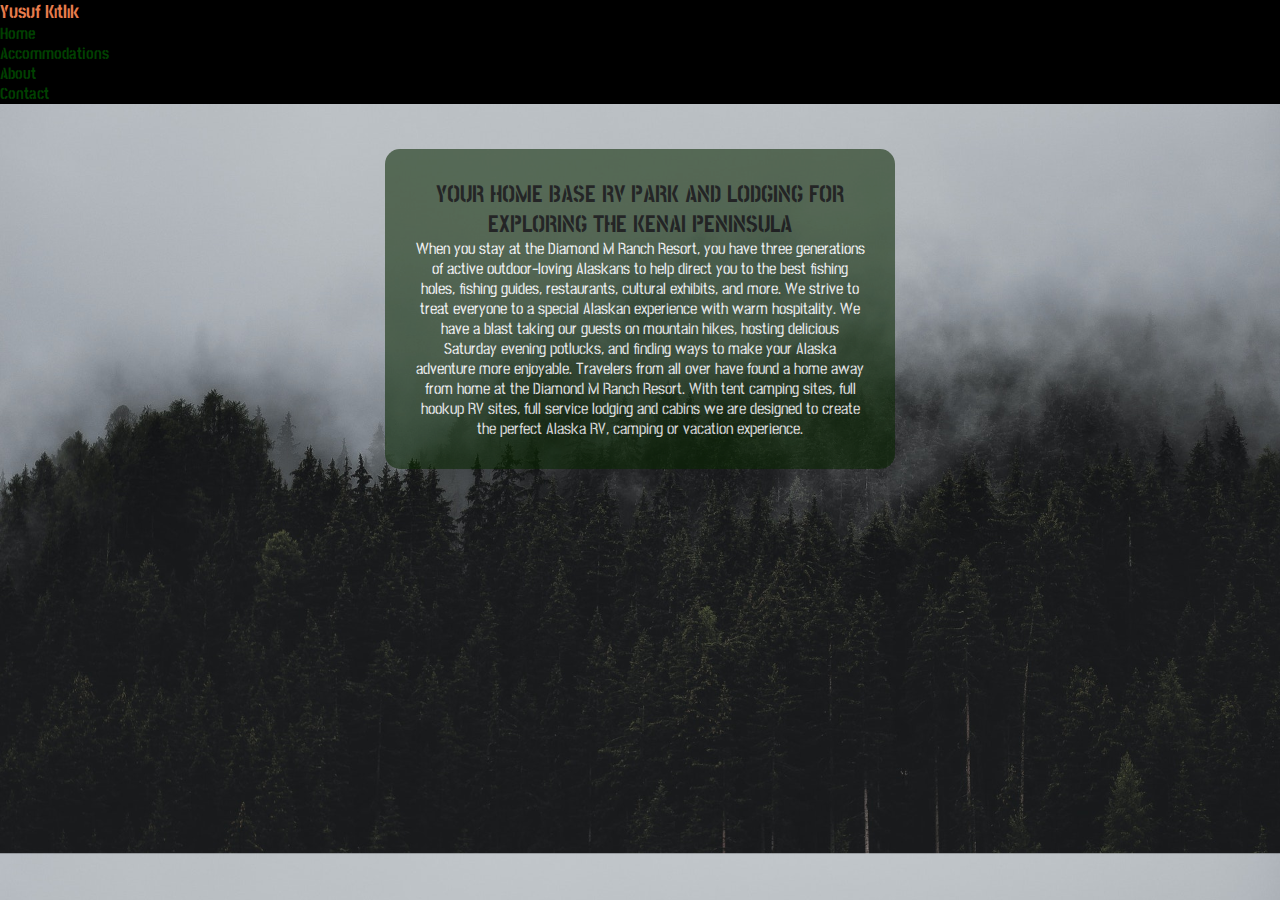
<file: index.html>
<!DOCTYPE html>
<html lang="en">
<head>
    <meta charset="UTF-8">
    <meta http-equiv="X-UA-Compatible" content="IE=edge">
    <meta name="viewport" content="width=device-width, initial-scale=1.0">
    <link href="https://cdn.jsdelivr.net/npm/bootstrap@5.1.3/dist/css/bootstrap.min.css" rel="stylesheet" integrity="sha384-1BmE4kWBq78iYhFldvKuhfTAU6auU8tT94WrHftjDbrCEXSU1oBoqyl2QvZ6jIW3" crossorigin="anonymous">
    <title>Yusuf Kıtlık</title>
    <link rel="preconnect" href="https://fonts.googleapis.com">
    <link rel="preconnect" href="https://fonts.gstatic.com" crossorigin>
    <link href="https://fonts.googleapis.com/css2?family=Big+Shoulders+Stencil+Display:wght@100&family=Hubballi&family=Sansita+Swashed:wght@890&family=Stick+No+Bills:wght@200;400&display=swap" rel="stylesheet">
    <link rel="stylesheet" type="text/css" href="style.css">
</head>
<body>
    <!--   
    <div class="position-relative"> 
        <div class="position-absolute top-0 end-0">
                <button onclick="document.body.style.backgroundColor='black'; document.body.style.color='white' " type="button" class="btn btn-dark   ">Dark</button>
                <button onclick="document.body.style.backgroundColor='white'; document.body.style.color='black' "type="button" class="btn btn-white">Light</button>
            </div>
    </div>
    -->
    <nav class="navbar">

            <a href="https://www.linkedin.com/in/yusuf-k%C4%B1tl%C4%B1k-262bb6151/" target="_blank">
                <h3>Yusuf Kıtlık</h3>
            </a>    

            <a href="/index.html">
                <h4>Home</h4>
            </a>
            

            <a href="/accommodations.html">
                <h4>Accommodations</h4>
            </a>
            

            <a href="/about.html">
                <h4>About</h4>
            </a>
            

            <a href="contact.html">
                <h4>Contact</h4>
            </a>
            
    </nav>
    
    <div id="bg">
    </div>


    <div class="box">
        <h2 style="color: black;">YOUR HOME BASE RV PARK AND LODGING FOR EXPLORING THE KENAI PENINSULA</h2>

        <p>When you stay at the Diamond M Ranch Resort, you have three generations of active outdoor-loving Alaskans to help direct you to the best fishing holes, fishing guides, restaurants, cultural exhibits, and more. We strive to treat everyone to a special Alaskan experience with warm hospitality. We have a blast taking our guests on mountain hikes, hosting delicious Saturday evening potlucks, and finding ways to make your Alaska adventure more enjoyable. Travelers from all over have found a home away from home at the Diamond M Ranch Resort.

            With tent camping sites, full hookup RV sites, full service lodging and cabins we are designed to create the perfect Alaska RV, camping or vacation experience.</p>
    </div>



    <script src="https://cdn.jsdelivr.net/npm/bootstrap@5.1.3/dist/js/bootstrap.bundle.min.js" integrity="sha384-ka7Sk0Gln4gmtz2MlQnikT1wXgYsOg+OMhuP+IlRH9sENBO0LRn5q+8nbTov4+1p" crossorigin="anonymous"></script>
    <script src="https://cdn.jsdelivr.net/npm/@popperjs/core@2.10.2/dist/umd/popper.min.js" integrity="sha384-7+zCNj/IqJ95wo16oMtfsKbZ9ccEh31eOz1HGyDuCQ6wgnyJNSYdrPa03rtR1zdB" crossorigin="anonymous"></script>
    <script src="https://cdn.jsdelivr.net/npm/bootstrap@5.1.3/dist/js/bootstrap.min.js" integrity="sha384-QJHtvGhmr9XOIpI6YVutG+2QOK9T+ZnN4kzFN1RtK3zEFEIsxhlmWl5/YESvpZ13" crossorigin="anonymous"></script>
</body>
</html>
</file>
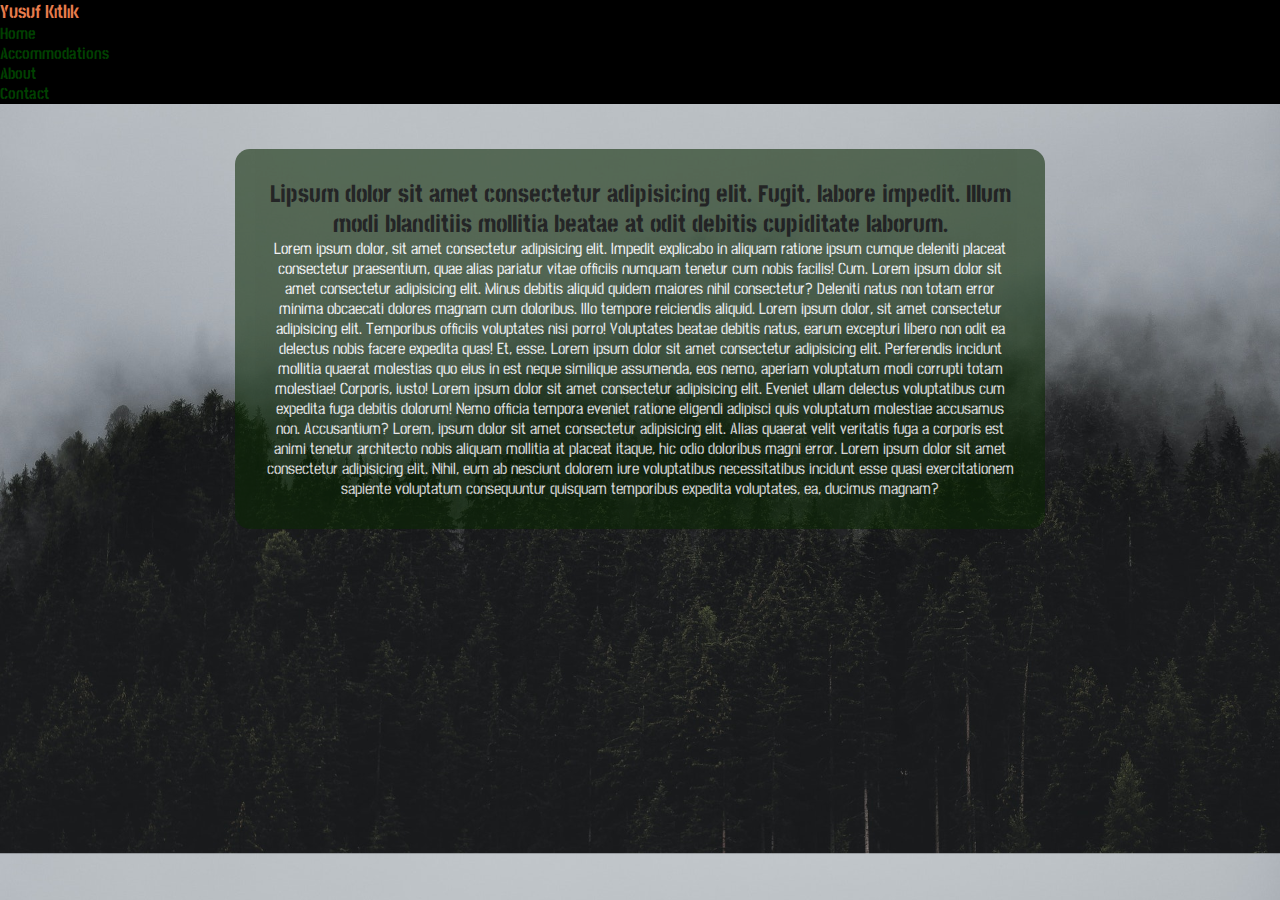
<file: about.html>
<!DOCTYPE html>
<html lang="en">
<head>
    <meta charset="UTF-8">
    <meta http-equiv="X-UA-Compatible" content="IE=edge">
    <meta name="viewport" content="width=device-width, initial-scale=1.0">
    <link href="https://cdn.jsdelivr.net/npm/bootstrap@5.1.3/dist/css/bootstrap.min.css" rel="stylesheet" integrity="sha384-1BmE4kWBq78iYhFldvKuhfTAU6auU8tT94WrHftjDbrCEXSU1oBoqyl2QvZ6jIW3" crossorigin="anonymous">
    <title>Yusuf Kıtlık</title>
    <link rel="preconnect" href="https://fonts.googleapis.com">
    <link rel="preconnect" href="https://fonts.gstatic.com" crossorigin>
    <link href="https://fonts.googleapis.com/css2?family=Big+Shoulders+Stencil+Display:wght@100&family=Hubballi&family=Sansita+Swashed:wght@890&family=Stick+No+Bills:wght@200;400&display=swap" rel="stylesheet">
    <link rel="stylesheet" type="text/css" href="about.css">
</head>
<body>
    <!--   
    <div class="position-relative"> 
        <div class="position-absolute top-0 end-0">
                <button onclick="document.body.style.backgroundColor='black'; document.body.style.color='white' " type="button" class="btn btn-dark   ">Dark</button>
                <button onclick="document.body.style.backgroundColor='white'; document.body.style.color='black' "type="button" class="btn btn-white">Light</button>
            </div>
    </div>
    -->
    <nav class="navbar">

        <a href="https://www.linkedin.com/in/yusuf-k%C4%B1tl%C4%B1k-262bb6151/" target="_blank">
            <h3>Yusuf Kıtlık</h3>
        </a>

        <a href="/index.html">
            <h4>Home</h4>
        </a>
        
        <a href="/accommodations.html">
            <h4>Accommodations</h4>
        </a>

        <a href="/about.html">
            <h4>About</h4>
        </a>
        

        <a href="contact.html">
            <h4>Contact</h4>
        </a>
        
</nav>
    
    <div id="bg">
    </div>


    <div class="box">
        
        <h2 style="color: black;"><strong> Lipsum dolor sit amet consectetur adipisicing elit. Fugit, labore impedit. Illum modi blanditiis mollitia beatae at odit debitis cupiditate laborum.</strong>
        </h2>

            <p>Lorem ipsum dolor, sit amet consectetur adipisicing elit. Impedit explicabo in aliquam ratione ipsum cumque deleniti placeat consectetur praesentium, quae alias pariatur vitae officiis numquam tenetur cum nobis facilis! Cum. Lorem ipsum dolor sit amet consectetur adipisicing elit. Minus debitis aliquid quidem maiores nihil consectetur? Deleniti natus non totam error minima obcaecati dolores magnam cum doloribus. Illo tempore reiciendis aliquid. Lorem ipsum dolor, sit amet consectetur adipisicing elit. Temporibus officiis voluptates nisi porro! Voluptates beatae debitis natus, earum excepturi libero non odit ea delectus nobis facere expedita quas! Et, esse. Lorem ipsum dolor sit amet consectetur adipisicing elit. Perferendis incidunt mollitia quaerat molestias quo eius in est neque similique assumenda, eos nemo, aperiam voluptatum modi corrupti totam molestiae! Corporis, iusto! Lorem ipsum dolor sit amet consectetur adipisicing elit. Eveniet ullam delectus voluptatibus cum expedita fuga debitis dolorum! Nemo officia tempora eveniet ratione eligendi adipisci quis voluptatum molestiae accusamus non. Accusantium? Lorem, ipsum dolor sit amet consectetur adipisicing elit. Alias quaerat velit veritatis fuga a corporis est animi tenetur architecto nobis aliquam mollitia at placeat itaque, hic odio doloribus magni error. Lorem ipsum dolor sit amet consectetur adipisicing elit. Nihil, eum ab nesciunt dolorem iure voluptatibus necessitatibus incidunt esse quasi exercitationem sapiente voluptatum consequuntur quisquam temporibus expedita voluptates, ea, ducimus magnam?</p>

        </div>



    <script src="https://cdn.jsdelivr.net/npm/bootstrap@5.1.3/dist/js/bootstrap.bundle.min.js" integrity="sha384-ka7Sk0Gln4gmtz2MlQnikT1wXgYsOg+OMhuP+IlRH9sENBO0LRn5q+8nbTov4+1p" crossorigin="anonymous"></script>
    <script src="https://cdn.jsdelivr.net/npm/@popperjs/core@2.10.2/dist/umd/popper.min.js" integrity="sha384-7+zCNj/IqJ95wo16oMtfsKbZ9ccEh31eOz1HGyDuCQ6wgnyJNSYdrPa03rtR1zdB" crossorigin="anonymous"></script>
    <script src="https://cdn.jsdelivr.net/npm/bootstrap@5.1.3/dist/js/bootstrap.min.js" integrity="sha384-QJHtvGhmr9XOIpI6YVutG+2QOK9T+ZnN4kzFN1RtK3zEFEIsxhlmWl5/YESvpZ13" crossorigin="anonymous"></script>
</body>
</html>
</file>
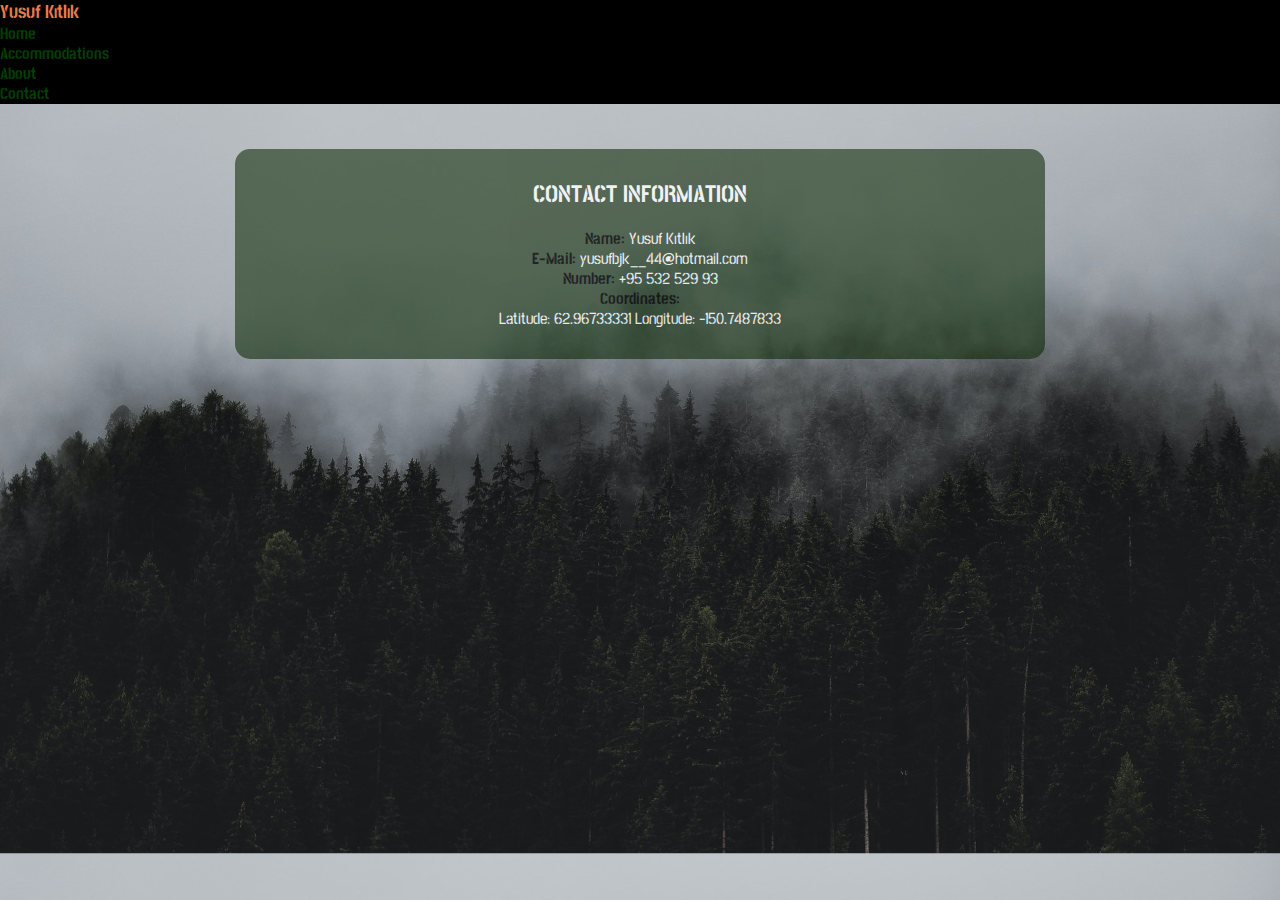
<file: contact.html>
<!DOCTYPE html>
<html lang="en">
<head>
    <meta charset="UTF-8">
    <meta http-equiv="X-UA-Compatible" content="IE=edge">
    <meta name="viewport" content="width=device-width, initial-scale=1.0">
    <link href="https://cdn.jsdelivr.net/npm/bootstrap@5.1.3/dist/css/bootstrap.min.css" rel="stylesheet" integrity="sha384-1BmE4kWBq78iYhFldvKuhfTAU6auU8tT94WrHftjDbrCEXSU1oBoqyl2QvZ6jIW3" crossorigin="anonymous">
    <title>Yusuf Kıtlık</title>
    <link rel="preconnect" href="https://fonts.googleapis.com">
    <link rel="preconnect" href="https://fonts.gstatic.com" crossorigin>
    <link href="https://fonts.googleapis.com/css2?family=Big+Shoulders+Stencil+Display:wght@100&family=Hubballi&family=Sansita+Swashed:wght@890&family=Stick+No+Bills:wght@200;400&display=swap" rel="stylesheet">
    <link rel="stylesheet" type="text/css" href="about.css">
</head>
<body>
    <!--   
    <div class="position-relative"> 
        <div class="position-absolute top-0 end-0">
                <button onclick="document.body.style.backgroundColor='black'; document.body.style.color='white' " type="button" class="btn btn-dark   ">Dark</button>
                <button onclick="document.body.style.backgroundColor='white'; document.body.style.color='black' "type="button" class="btn btn-white">Light</button>
            </div>
    </div>
    -->
    <nav class="navbar">


        <a href="https://www.linkedin.com/in/yusuf-k%C4%B1tl%C4%B1k-262bb6151/" target="_blank" >
            <h3>Yusuf Kıtlık</h3>
        </a>

        <a href="/index.html">
            <h4>Home</h4>
        </a>
        
        <a href="/accommodations.html">
            <h4>Accommodations</h4>
        </a>

        <a href="/about.html">
            <h4>About</h4>
        </a>
        

        <a href="contact.html">
            <h4>Contact</h4>
        </a>
        
</nav>
    
    <div id="bg">
    </div>


    <div class="box">
        
        <p>
            <h2>CONTACT INFORMATION</h2>
            <br>
            <p>
                <strong style="color: black;">Name:</strong> Yusuf Kıtlık<br>
                <strong style="color: black;">E-Mail:</strong> yusufbjk__44@hotmail.com<br>
                <strong style="color: black;">Number:</strong> +95 532 529 93<br>
                <strong style="color: black;">Coordinates:</strong><br> Latitude: 62.96733331
                Longitude: -150.7487833

            </p>
        </p>


        </div>



    <script src="https://cdn.jsdelivr.net/npm/bootstrap@5.1.3/dist/js/bootstrap.bundle.min.js" integrity="sha384-ka7Sk0Gln4gmtz2MlQnikT1wXgYsOg+OMhuP+IlRH9sENBO0LRn5q+8nbTov4+1p" crossorigin="anonymous"></script>
    <script src="https://cdn.jsdelivr.net/npm/@popperjs/core@2.10.2/dist/umd/popper.min.js" integrity="sha384-7+zCNj/IqJ95wo16oMtfsKbZ9ccEh31eOz1HGyDuCQ6wgnyJNSYdrPa03rtR1zdB" crossorigin="anonymous"></script>
    <script src="https://cdn.jsdelivr.net/npm/bootstrap@5.1.3/dist/js/bootstrap.min.js" integrity="sha384-QJHtvGhmr9XOIpI6YVutG+2QOK9T+ZnN4kzFN1RtK3zEFEIsxhlmWl5/YESvpZ13" crossorigin="anonymous"></script>
</body>
</html>
</file>
<file: style.css>
* {
    margin: 0%;
    padding: 0%;
    font-family: 'Stick No Bills', sans-serif;
}


body{
    margin: 0;
    padding: 0;
    background: url(ff.jpg);
    background-size: cover;
    text-decoration: none;
    
}
.box{
    width: 450px;
    background-color: rgba(9, 39, 2, 0.7); 
    padding: 30px;
    text-align: center;
    margin: auto;
    margin-top: 45px;
    color: #fff;
    font-family: 'Stick No Bills', sans-serif;
    opacity: 0.80;
    border-radius: 15px;
}

.navbar{
    padding: 0;
    margin: 0;
    list-style-type:none;
    background-color: black;
    opacity: 1;
}

h4{
    color:darkgreen;
    transition: 0.6s;
    opacity: 0.65;
    
}

h3{
    color:darkgreen;
    transition: 0.6s; 
    

}

h4:hover{
    color:#e67c4c ;
}
h3:hover{
    color:#e67c4c;
}

a{
    text-decoration:none
}
</file>
<file: about.css>
* {
    margin: 0%;
    padding: 0%;
    font-family: 'Stick No Bills', sans-serif;
}


body{
    margin: 0;
    padding: 0;
    background: url(ff.jpg);
    background-size: cover;
    text-decoration: none;
    
}
.box{
    width: 750px;
    background-color: rgba(9, 39, 2, 0.7); 
    padding: 30px;
    text-align: center;
    margin: auto;
    margin-top: 45px;
    color: white;
    font-family: 'Stick No Bills', sans-serif;
    opacity: 0.80;
    border-radius: 15px;
}

.navbar{
    padding: 0;
    margin: 0;
    list-style-type:none;
    background-color: black;
    opacity: 1;
}

h4{
    color:darkgreen;
    transition: 0.6s;
    opacity: 0.65;
    
}

h3{
    color:darkgreen;
    transition: 0.6s; 
    

}

h4:hover{
    color:#e67c4c ;
}
h3:hover{
    color:#e67c4c;
}


a{
    text-decoration:none
}
</file>
